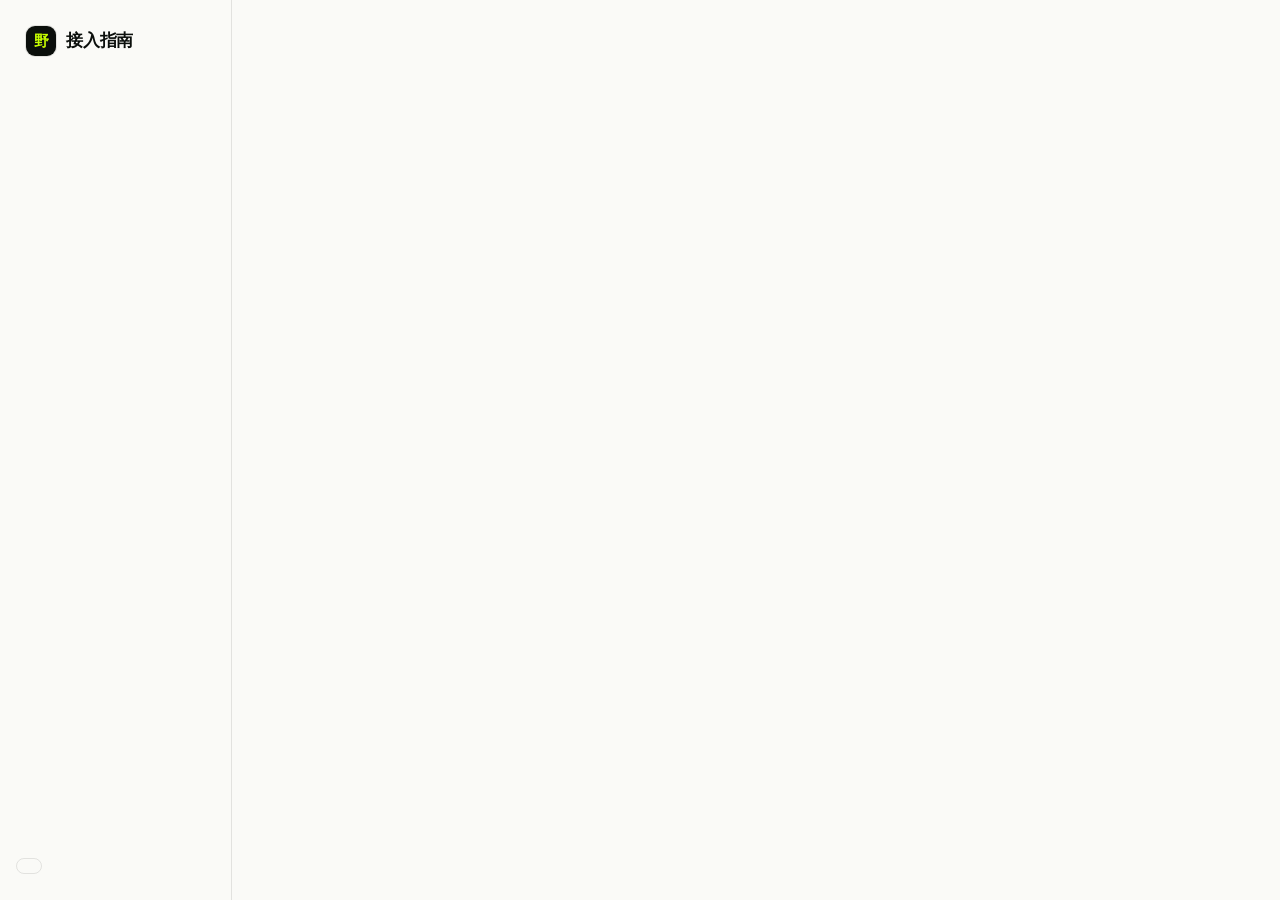
<file: tools/yc-guide/template.html>
<!doctype html>
<html lang="zh-CN">
<head>
<meta charset="utf-8">
<meta name="viewport" content="width=device-width, initial-scale=1">
<title>__TITLE__</title>
<style>
:root { --bg:#fafaf7; --paper:#fff; --ink:#0b0f0c; --mut:#565d58; --line:rgb(11 15 12 / .1); --fill:rgb(11 15 12 / .045); --lime:#c8ff00; --on-lime:#0b0f0c; --code:#f1f2ec; --warn:#b45309; --bad:#c2362b; --warn-bg:rgb(180 83 9 / .08); }
html[data-theme=dark] { --bg:#06090a; --paper:#0c1113; --ink:#f4f6f1; --mut:rgb(244 246 241 / .68); --line:rgb(244 246 241 / .11); --fill:rgb(244 246 241 / .055); --code:#151b1d; --warn:#fbbf24; --bad:#ff7a70; --warn-bg:rgb(251 191 36 / .08); }
* { box-sizing:border-box; margin:0; }
html { scroll-behavior:smooth; }
body { background:var(--bg); color:var(--ink); font:16px/1.7 -apple-system,BlinkMacSystemFont,"Segoe UI","PingFang SC","Hiragino Sans GB","Microsoft YaHei",sans-serif; -webkit-font-smoothing:antialiased; }
a { color:inherit; }
button, input { font:inherit; color:inherit; }
.app { display:grid; grid-template-columns:232px minmax(0,1fr); min-height:100vh; }
.side { position:sticky; top:0; align-self:start; height:100vh; padding:26px 16px; border-right:1px solid var(--line); display:flex; flex-direction:column; gap:4px; }
.brand { display:flex; align-items:center; gap:10px; padding:0 10px 18px; font-weight:800; font-size:17px; letter-spacing:-.01em; text-decoration:none; }
.brand i { display:grid; place-items:center; width:30px; height:30px; border-radius:9px; background:#0b0f0c; box-shadow:0 0 0 1px var(--line); color:var(--lime); font-style:normal; font-size:15px; }
.nav a { display:flex; justify-content:space-between; align-items:center; padding:9px 12px; border-radius:12px; text-decoration:none; font-size:15px; color:var(--mut); }
.nav a:hover { background:var(--fill); color:var(--ink); }
.nav a.on { background:var(--lime); color:var(--on-lime); font-weight:700; }
.nav a small { font-size:12px; opacity:.7; }
.side .theme { margin-top:auto; align-self:flex-start; padding:7px 12px; border:1px solid var(--line); border-radius:999px; background:none; font-size:13px; color:var(--mut); cursor:pointer; }
main { padding:44px clamp(20px,5vw,64px) 96px; max-width:1080px; width:100%; }
h1 { font-size:clamp(30px,4.4vw,44px); line-height:1.15; letter-spacing:-.03em; font-weight:800; }
.lead { margin-top:12px; max-width:680px; color:var(--mut); font-size:17px; }
.lead p + p { margin-top:8px; }
.meta { display:flex; flex-wrap:wrap; gap:8px; margin-top:16px; }
.meta span { padding:4px 12px; border-radius:999px; background:var(--fill); font-size:13px; color:var(--mut); }
.search { position:relative; margin-top:28px; max-width:680px; }
.search input { width:100%; padding:16px 20px 16px 50px; border:1.5px solid var(--ink); border-radius:18px; background:var(--paper); font-size:17px; outline:none; box-shadow:0 5px 0 -1px var(--ink); }
.search input:focus { box-shadow:0 5px 0 -1px var(--lime), 0 0 0 3px var(--lime); }
.search svg { position:absolute; left:18px; top:50%; translate:0 -50%; width:20px; height:20px; stroke:var(--ink); fill:none; stroke-width:2.2; }
.chips { display:flex; flex-wrap:wrap; gap:8px; margin-top:16px; }
.chip { padding:6px 14px; border:1px solid var(--line); border-radius:999px; background:var(--paper); font-size:14px; cursor:pointer; text-decoration:none; }
.chip:hover { border-color:var(--ink); }
.chip.on { background:var(--ink); color:var(--bg); border-color:var(--ink); }
.chip small { opacity:.6; margin-left:4px; }
h2.sec { margin:44px 0 14px; font-size:22px; font-weight:800; letter-spacing:-.02em; }
h2.sec small { margin-left:8px; font-size:14px; font-weight:500; color:var(--mut); }
.grid { display:grid; grid-template-columns:repeat(auto-fill,minmax(250px,1fr)); gap:14px; }
.card { display:flex; flex-direction:column; gap:8px; padding:18px 20px; border:1px solid var(--line); border-radius:20px; background:var(--paper); text-decoration:none; transition:transform .15s, box-shadow .15s, border-color .15s; }
.card:hover { transform:translateY(-3px); border-color:var(--ink); box-shadow:0 6px 0 -1px var(--ink); }
.card-top { display:flex; justify-content:space-between; align-items:flex-start; gap:10px; }
.card b { font-size:17px; line-height:1.35; letter-spacing:-.01em; }
.card em { font-style:normal; font-size:13px; color:var(--mut); }
.card p { font-size:14px; line-height:1.55; color:var(--mut); display:-webkit-box; -webkit-line-clamp:2; -webkit-box-orient:vertical; overflow:hidden; }
.card footer { margin-top:auto; font-size:13px; color:var(--mut); }
.badge { flex:none; padding:2px 10px; border-radius:999px; font-size:12.5px; font-weight:700; white-space:nowrap; }
.badge.direct { background:var(--lime); color:var(--on-lime); }
.badge.new { background:var(--ink); color:var(--bg); margin-right:6px; }
.badge.convert { box-shadow:inset 0 0 0 1.5px var(--ink); }
.badge.limited { background:var(--warn-bg); color:var(--warn); }
.badge.no { background:rgb(194 54 43 / .1); color:var(--bad); }
.cats { display:grid; grid-template-columns:repeat(auto-fill,minmax(200px,1fr)); gap:12px; }
.cat { padding:16px 18px; border-radius:18px; background:var(--ink); color:var(--bg); text-decoration:none; }
.cat b { display:block; font-size:16px; line-height:1.4; }
.cat span { font-size:13px; opacity:.7; }
.cat em { display:block; margin-top:10px; font-style:normal; font-size:13px; line-height:1.5; opacity:.82; }
.quick { margin-top:22px; max-width:680px; padding:18px 20px; border-radius:20px; background:#0b0f0c; color:#f4f6ef; }
.quick header { display:flex; justify-content:space-between; align-items:center; margin-bottom:6px; font-size:16px; }
.quick-row { display:flex; justify-content:space-between; align-items:center; gap:12px; padding:9px 0; border-top:1px solid rgba(255,255,255,.12); font-size:14px; }
.quick-row span { opacity:.75; }
.quick-row code { padding:4px 10px; border-radius:8px; background:rgba(255,255,255,.08); color:#c8ff00; font-size:13.5px; cursor:pointer; overflow-wrap:anywhere; text-align:right; }
.quick-row code:hover { background:#c8ff00; color:#0b0f0c; }
.quick p { margin-top:10px; font-size:13px; opacity:.7; }
.cat:hover { background:var(--lime); color:var(--on-lime); }
details.fold { margin-top:12px; border:1px solid var(--line); border-radius:20px; background:var(--paper); }
details.fold > summary { display:flex; justify-content:space-between; align-items:center; padding:18px 22px; font-size:17px; font-weight:800; cursor:pointer; list-style:none; }
details.fold > summary::-webkit-details-marker { display:none; }
details.fold > summary::after { content:'+'; font-size:22px; font-weight:400; color:var(--mut); }
details.fold[open] > summary::after { content:'–'; }
details.fold > .prose { padding:0 22px 22px; }
.back { display:inline-block; margin-bottom:18px; font-size:14px; color:var(--mut); text-decoration:none; }
.back:hover { color:var(--ink); }
.title-row { display:flex; flex-wrap:wrap; align-items:center; gap:12px; }
.fill { display:flex; flex-wrap:wrap; align-items:center; gap:12px 18px; margin-top:24px; padding:14px 18px; border-radius:18px; background:#0b0f0c; color:#f4f6f1; box-shadow:inset 0 0 0 1px var(--line); }
.fill label { display:flex; align-items:center; gap:8px; white-space:nowrap; font-size:13.5px; color:rgb(244 246 241 / .7); }
.fill input { width:190px; padding:6px 12px; border:1px solid rgb(244 246 241 / .22); border-radius:10px; background:transparent; color:#f4f6f1; font-size:14px; outline:none; }
.fill input:focus { border-color:var(--lime); }
.fill .seg, .quick .seg { display:flex; padding:3px; border-radius:11px; background:rgb(244 246 241 / .1); }
.fill .seg button, .quick .seg button { padding:4px 12px; border:0; border-radius:8px; background:none; color:rgb(244 246 241 / .7); font-size:13.5px; cursor:pointer; }
.fill .seg button.on, .quick .seg button.on { background:var(--lime); color:#0b0f0c; font-weight:700; }
.fill p { flex-basis:100%; font-size:12.5px; color:rgb(244 246 241 / .55); }
.tabs { display:flex; gap:6px; margin:26px 0 0; border-bottom:1px solid var(--line); overflow-x:auto; }
.tabs button { padding:10px 16px; border:0; border-bottom:3px solid transparent; background:none; font-size:15.5px; color:var(--mut); cursor:pointer; white-space:nowrap; }
.tabs button.on { border-color:var(--lime); color:var(--ink); font-weight:800; }
.tabs button small { margin-left:6px; padding:1px 7px; border-radius:999px; background:var(--fill); font-size:12px; }
.prose { margin-top:20px; max-width:820px; }
.prose > * + * { margin-top:14px; }
.prose h2, .prose h3 { margin-top:30px; font-size:18px; font-weight:800; letter-spacing:-.01em; }
.prose h2 { font-size:21px; }
.prose ol, .prose ul { padding-left:0; list-style:none; display:grid; gap:10px; }
.prose ol { counter-reset:n; }
.prose ol > li { counter-increment:n; position:relative; padding-left:44px; min-height:30px; }
.prose ol > li::before { content:counter(n); position:absolute; left:0; top:-1px; display:grid; place-items:center; width:30px; height:30px; border-radius:50%; background:var(--lime); color:var(--on-lime); font-size:14px; font-weight:800; }
.prose ul > li { position:relative; padding-left:22px; }
.prose ul > li::before { content:''; position:absolute; left:4px; top:.72em; width:7px; height:7px; border-radius:50%; background:var(--ink); }
.prose li > * + * { margin-top:8px; }
.prose a { text-decoration:underline; text-decoration-color:var(--lime); text-decoration-thickness:2px; text-underline-offset:3px; }
.prose code { padding:2px 7px; border-radius:7px; background:var(--code); font:13.5px/1.5 ui-monospace,SFMono-Regular,Menlo,Consolas,monospace; word-break:break-all; cursor:copy; }
.prose code:hover { box-shadow:0 0 0 1.5px var(--lime); }
.prose pre { position:relative; padding:16px 18px; border-radius:16px; background:#0b0f0c; overflow-x:auto; }
.prose pre code { padding:0; background:none; color:#e9ede4; font-size:13.5px; line-height:1.65; word-break:normal; white-space:pre; cursor:text; box-shadow:none; }
.prose pre .copy { position:absolute; top:10px; right:10px; padding:4px 12px; border:0; border-radius:999px; background:var(--lime); color:#0b0f0c; font-size:12.5px; font-weight:700; cursor:pointer; }
.prose blockquote { padding:12px 16px; border-radius:14px; background:var(--fill); border-left:4px solid var(--lime); font-size:15px; }
.prose blockquote.warn { background:var(--warn-bg); border-left-color:var(--warn); }
.tbl { overflow-x:auto; border:1px solid var(--line); border-radius:16px; background:var(--paper); }
.tbl table { width:100%; border-collapse:collapse; font-size:14.5px; line-height:1.6; }
.tbl th { text-align:left; padding:11px 16px; background:var(--fill); font-size:13px; color:var(--mut); font-weight:700; white-space:nowrap; }
.tbl td { padding:12px 16px; border-top:1px solid var(--line); vertical-align:top; min-width:120px; }
.errs { display:grid; gap:10px; }
.err { padding:16px 18px; border:1px solid var(--line); border-radius:16px; background:var(--paper); }
.err-s { font-weight:800; font-size:15.5px; line-height:1.5; }
.err-from { display:inline-block; margin-bottom:6px; padding:1px 10px; border-radius:999px; background:var(--fill); font-size:12.5px; color:var(--mut); text-decoration:none; }
a.err-from:hover { background:var(--lime); color:var(--on-lime); }
.prose a.err-from { text-decoration:none; }
.err dl { display:grid; grid-template-columns:auto minmax(0,1fr); gap:6px 14px; margin-top:10px; font-size:14.5px; line-height:1.6; }
.err dt { color:var(--mut); font-size:13px; white-space:nowrap; padding-top:1px; }
.refs { margin-top:30px; padding-top:18px; border-top:1px solid var(--line); font-size:14.5px; color:var(--mut); }
.pager { display:flex; justify-content:space-between; gap:12px; margin-top:36px; }
.pager a { padding:10px 16px; border:1px solid var(--line); border-radius:14px; text-decoration:none; font-size:14.5px; }
.pager a:hover { border-color:var(--ink); }
.empty { margin-top:26px; color:var(--mut); }
.toast { position:fixed; left:50%; bottom:28px; translate:-50% 20px; padding:9px 18px; border-radius:999px; background:var(--ink); color:var(--bg); font-size:14px; opacity:0; pointer-events:none; transition:.2s; }
.toast.on { opacity:1; translate:-50% 0; }
@media (max-width:820px) {
  .app { display:block; }
  .side { position:sticky; z-index:5; height:auto; flex-direction:row; align-items:center; gap:0; padding:10px 12px; border-right:0; border-bottom:1px solid var(--line); background:var(--bg); overflow-x:auto; }
  .brand { padding:0 10px 0 4px; } .brand span { display:none; }
  .nav { display:flex; gap:2px; } .nav a { padding:7px 12px; white-space:nowrap; } .nav a small { display:none; }
  .side .theme { margin:0 0 0 8px; flex:none; }
  main { padding:22px 16px 72px; } h1 { font-size:27px; } .lead { font-size:15.5px; } .search { margin-top:16px; }
  .quick-row { flex-direction:column; align-items:flex-start; gap:4px; } .quick-row code { text-align:left; }
  .cats { grid-template-columns:1fr 1fr; } .cat { padding:14px; } .cat b { font-size:15px; }
  .err dl { grid-template-columns:1fr; gap:2px; } .err dd { margin-bottom:6px; }
  .fill input { flex:1; width:auto; min-width:0; } .fill label { flex:1 1 100%; }
}
.ava { flex:none; display:grid; place-items:center; width:40px; height:40px; border-radius:12px; background:#0b0f0c; color:#c8ff00; font-style:normal; font-size:18px; font-weight:800; box-shadow:inset 0 -3px 0 rgb(0 0 0 / .18); }
.card-top { justify-content:flex-start; align-items:center; gap:12px; }
.card-top b { font-size:16.5px; line-height:1.3; }
.card-badges { display:flex; flex-wrap:wrap; gap:6px; }
.card-badges .badge { margin:0; }
.title-row .ava { width:56px; height:56px; border-radius:16px; font-size:26px; }
@media (prefers-reduced-motion:no-preference) { #main > * { animation:rise .28s ease both; } @keyframes rise { from { opacity:0; transform:translateY(8px); } } }
.cat { position:relative; background:var(--paper); color:var(--ink); border:1px solid var(--line); border-radius:22px; padding:18px; transition:transform .15s, box-shadow .15s, border-color .15s; }
.cat:hover { background:var(--paper); color:var(--ink); transform:translateY(-3px); border-color:var(--ink); box-shadow:0 6px 0 -1px var(--ink); }
.cat-ic { display:grid; place-items:center; width:44px; height:44px; margin-bottom:14px; border-radius:14px; background:var(--lime); color:var(--on-lime); }
.cat span { color:var(--mut); opacity:1; }
.cat em { color:var(--mut); opacity:1; }
.hero { display:flex; align-items:center; gap:32px; padding:34px clamp(20px,4vw,40px); border-radius:32px; background:linear-gradient(135deg, color-mix(in srgb, var(--lime) 22%, var(--paper)), var(--paper) 62%); border:1px solid var(--line); }
.hero-text { flex:1; min-width:0; }
.hero-tag { display:inline-block; margin-bottom:14px; padding:5px 12px; border-radius:999px; background:var(--ink); color:var(--bg); font-size:13px; font-weight:700; }
.hero .search { margin-top:22px; }
.hero-art { flex:none; width:clamp(150px,20vw,220px); height:auto; filter:drop-shadow(0 14px 0 rgb(11 15 12 / .12)); }
.steps3 { display:grid; grid-template-columns:repeat(3,1fr); gap:12px; margin-top:16px; list-style:none; }
.steps3 li { display:grid; grid-template-columns:auto 1fr; column-gap:12px; align-items:center; padding:14px 16px; border-radius:18px; background:var(--paper); border:1px solid var(--line); }
.steps3 i { grid-row:span 2; display:grid; place-items:center; width:34px; height:34px; border-radius:50%; background:var(--lime); color:var(--on-lime); font-style:normal; font-weight:800; }
.steps3 b { font-size:15.5px; } .steps3 span { font-size:13px; color:var(--mut); }
.quick { max-width:none; margin-top:12px; }
@media (max-width:820px) { .hero { padding:22px 18px; border-radius:24px; } .hero-art { display:none; } .steps3 { grid-template-columns:1fr; gap:8px; } }
.ava.p1 { background:#c8ff00; color:#0b0f0c; } .ava.p2 { background:#1f6f43; color:#fff; } .ava.p3 { background:#e9e4d4; color:#0b0f0c; } .ava.p4 { background:#3b4a45; color:#fff; }
@media (min-width:1100px) { .cats { grid-template-columns:repeat(5,1fr); } }
.prose ol > li:not(:last-child)::after { content:''; position:absolute; left:14px; top:33px; bottom:-10px; width:2px; background:color-mix(in srgb, var(--lime) 60%, var(--line)); }
.prose blockquote { border-radius:16px; }
.prose pre { border-radius:18px; box-shadow:0 8px 0 -2px rgb(11 15 12 / .12); }
.err { border-left:4px solid var(--lime); }
:root[data-theme=dark] .ava.p0 { box-shadow:inset 0 0 0 1px rgb(200 255 0 / .45); }
.prose pre[data-lang] { padding-top:40px; }
.prose pre[data-lang]::before { content:attr(data-lang); position:absolute; top:12px; left:16px; font:700 11.5px/1 ui-monospace,Menlo,monospace; letter-spacing:.06em; text-transform:uppercase; color:#c8ff00; opacity:.85; }
</style>
</head>
<body>
<div class="app">
  <aside class="side">
    <a class="brand" href="#/"><i>野</i><span>接入指南</span></a>
    <nav class="nav" id="nav"></nav>
    <button class="theme" id="theme" type="button"></button>
  </aside>
  <main id="main"></main>
</div>
<div class="toast" id="toast"></div>
<script id="data" type="application/json">__DATA__</script>
<script>
const D = JSON.parse(document.getElementById('data').textContent)
const $ = (s, r = document) => r.querySelector(s)
const esc = (s) => String(s).replace(/[&<>"]/g, (c) => ({ '&': '&amp;', '<': '&lt;', '>': '&gt;', '"': '&quot;' }[c]))
const STATUS = { direct: '直接支持', convert: '协议转换', limited: '有限支持', no: '不建议' }
const state = { cat: '', status: '', line: 'cn', key: '', model: '', tab: {} }
const toolByNum = Object.fromEntries(D.tools.map((t) => [t.num, t]))
const catTitle = Object.fromEntries(D.cats.map((c) => [c.id, c.title]))
const ICON = '<svg viewBox="0 0 24 24"><circle cx="11" cy="11" r="7"/><path d="m20 20-3.6-3.6" stroke-linecap="round"/></svg>'

const badge = (t) => `${t.new ? '<span class="badge new">新增</span>' : ''}${t.updated ? '<span class="badge new">已更新</span>' : ''}${t.status ? `<span class="badge ${t.status}">${STATUS[t.status]}</span>` : ''}`
const hue = (s) => [...s].reduce((h, c) => (h * 31 + c.codePointAt(0)) % 360, 7)
const avatar = (t) => `<i class="ava p${hue(t.name) % 5}">${esc((t.name.match(/[A-Za-z0-9\u4e00-\u9fff]/) || ['·'])[0].toUpperCase())}</i>`
const card = (t) => `<a class="card" href="#/tool/${t.num}">
  <div class="card-top">${avatar(t)}<b>${esc(t.name)}</b></div><div class="card-badges">${badge(t)}</div>
  ${t.note ? `<em>${esc(t.note)}</em>` : ''}<p>${esc(t.lead)}</p>
  <footer>${t.errors.length ? `${t.errors.length} 条常见报错` : catTitle[t.cat]}</footer></a>`
const errCard = (e, tool) => `<div class="err">${tool ? `<a class="err-from" href="#/tool/${tool.num}/errors">${esc(tool.name)}</a>` : '<span class="err-from">通用</span>'}
  <div class="err-s">${e.s}</div><dl><dt>原因</dt><dd>${e.c}</dd><dt>怎么办</dt><dd>${e.f}</dd></dl></div>`

function find(q, onlyErrors) {
  const words = q.toLowerCase().split(/\s+/).filter(Boolean)
  if (!words.length) return { tools: [], errors: [] }
  const hit = (text) => words.every((w) => text.includes(w))
  const tools = D.tools.filter((t) => hit(`${t.name} ${t.note} ${t.lead} ${catTitle[t.cat]}`.toLowerCase()))
  const errors = []
  D.general.errors.forEach((e) => hit(e.t) && errors.push([e, null]))
  D.tools.forEach((t) => t.errors.forEach((e) => (hit(e.t) || (hit(`${t.name.toLowerCase()} ${e.t}`) && (onlyErrors || words.some((w) => e.t.includes(w))))) && errors.push([e, t])))
  return { tools, errors }
}
function results(q, onlyErrors) {
  const { tools, errors } = find(q, onlyErrors)
  let html = ''
  if (!onlyErrors && tools.length) html += `<h2 class="sec">工具<small>${tools.length} 个</small></h2><div class="grid">${tools.map(card).join('')}</div>`
  if (errors.length) html += `<h2 class="sec">报错<small>${errors.length} 条</small></h2><div class="errs prose" style="max-width:none">${errors.slice(0, 60).map(([e, t]) => errCard(e, t)).join('')}</div>${errors.length > 60 ? '<p class="empty">结果太多，只显示前 60 条，再加一个词试试。</p>' : ''}`
  return html || `<p class="empty">没找到“${esc(q)}”。换个说法试试，比如只输入状态码或工具名。</p>`
}
const searchBox = (placeholder, q) => `<div class="search">${ICON}<input id="q" type="search" autocomplete="off" placeholder="${placeholder}" value="${esc(q)}"></div>`

const svg = (d) => `<svg viewBox="0 0 24 24" width="22" height="22" fill="none" stroke="currentColor" stroke-width="2" stroke-linecap="round" stroke-linejoin="round">${d}</svg>`
const CAT_ICON = [
  svg('<path d="M4 5h16v11H9l-5 4z"/>'),
  svg('<path d="M9 8l-4 4 4 4M15 8l4 4-4 4"/>'),
  svg('<rect x="3" y="4" width="18" height="16" rx="3"/><path d="M7 10l3 2-3 2M13 15h4"/>'),
  svg('<path d="M4 8h13l-3-3M20 16H7l3 3"/>'),
  svg('<circle cx="6" cy="6" r="2.5"/><circle cx="18" cy="12" r="2.5"/><circle cx="6" cy="18" r="2.5"/><path d="M8.5 6.8l7 4M8.5 17.2l7-4"/>')
]
const views = {
  home() {
    const cats = D.cats.map((c) => {
      const mine = D.tools.filter((t) => t.cat === c.id)
      return `<a class="cat" href="#/tools" data-cat="${c.id}"><i class="cat-ic">${CAT_ICON[D.cats.indexOf(c) % CAT_ICON.length]}</i><b>${esc(c.title)}</b><span>${mine.length} 个工具</span><em>${esc(mine.slice(0, 4).map((t) => t.name.split(/[、（(/]/)[0].trim()).join(' · '))}${mine.length > 4 ? ' …' : ''}</em></a>`
    }).join('')
    const fold = (title, html) => `<details class="fold"><summary>${esc(title)}</summary><div class="prose">${html}</div></details>`
    const addr = [['OpenAI 格式（大多数软件）', 'https://yeschoy.com/v1'], ['Anthropic / Gemini 原生格式', 'https://yeschoy.com'], ['软件要“完整接口地址”时', 'https://yeschoy.com/v1/chat/completions']]
    const steps = [['拿密钥', '在野菜 AI 后台创建一枚 API 密钥'], ['填地址', '把下面的地址填进你的工具'], ['选模型', '从模型定价页复制完整模型 ID']]
    return `<section class="hero"><div class="hero-text"><span class="hero-tag">${D.tools.length} 个工具 · ${D.general.errors.length + D.tools.reduce((n, t) => n + t.errors.length, 0)} 条报错解法</span>
      <h1>${esc(D.title)}</h1><div class="lead"><p>选你的工具，只看它的配置和报错。</p></div>
      ${searchBox('搜工具名或报错，比如 Cursor、401、模型列表为空', '')}</div>
      <svg class="hero-art" viewBox="0 0 240 240" aria-hidden="true"><rect x="20" y="20" width="200" height="200" rx="48" fill="#0b0f0c"/><circle cx="120" cy="120" r="74" fill="#c8ff00" opacity=".14"/>
        <path d="M120 186V104" stroke="#c8ff00" stroke-width="9" stroke-linecap="round"/><path d="M120 128c-34 2-52-18-54-46 30-2 52 14 54 46z" fill="#c8ff00"/><path d="M120 110c2-32 22-50 52-50 0 30-18 50-52 50z" fill="#c8ff00"/>
        <path d="M84 190h72" stroke="#f4f6ef" stroke-width="9" stroke-linecap="round" opacity=".9"/><circle cx="182" cy="170" r="5" fill="#c8ff00"/><circle cx="58" cy="150" r="4" fill="#f4f6ef" opacity=".6"/></svg></section>
      <ol class="steps3">${steps.map(([a, b], i) => `<li><i>${i + 1}</i><b>${a}</b><span>${b}</span></li>`).join('')}</ol>
      <div id="out"><section class="quick" data-sub>
        <header><b>地址速查</b><span class="seg"><button type="button" data-line="cn" class="${state.line === 'cn' ? 'on' : ''}">大陆</button><button type="button" data-line="global" class="${state.line === 'global' ? 'on' : ''}">全球</button></span></header>
        ${addr.map(([label, url]) => `<div class="quick-row"><span>${label}</span><code>${url}</code></div>`).join('')}
        <p>点地址就能复制。密钥在野菜 AI 后台创建，模型 ID 从“模型定价”页完整复制。</p></section>
      <h2 class="sec">按类别找工具</h2><div class="cats">${cats}</div>
      <h2 class="sec">新手先看</h2>${D.start.map((s) => fold(s.title, s.html)).join('')}
      ${fold('关于这份指南', `${D.intro}<ul>${D.meta.map((m) => `<li>${esc(m)}</li>`).join('')}</ul>`)}</div>`
  },
  tools() {
    const list = D.tools.filter((t) => (!state.cat || t.cat === state.cat) && (!state.status || (state.status === 'new' ? t.new : state.status === 'updated' ? t.updated : t.status === state.status)))
    const chip = (key, val, label, n) => `<button type="button" class="chip${state[key] === val ? ' on' : ''}" data-set="${key}" data-val="${val}">${esc(label)}${n === undefined ? '' : `<small>${n}</small>`}</button>`
    return `<h1>找到你的工具</h1><p class="lead">点开一个工具，只看它自己的配置步骤、注意事项和常见报错。</p>
      <div class="chips">${chip('cat', '', '全部', D.tools.length)}${D.cats.map((c) => chip('cat', c.id, c.title, D.tools.filter((t) => t.cat === c.id).length)).join('')}</div>
      <div class="chips">${chip('status', '', '不限支持程度')}${Object.entries(STATUS).map(([k, v]) => chip('status', k, v, D.tools.filter((t) => t.status === k).length)).join('')}${D.tools.some((t) => t.new) ? chip('status', 'new', '新增', D.tools.filter((t) => t.new).length) : ''}${D.tools.some((t) => t.updated) ? chip('status', 'updated', '已更新', D.tools.filter((t) => t.updated).length) : ''}</div>
      ${D.cats.filter((c) => (!state.cat || c.id === state.cat) && list.some((t) => t.cat === c.id)).map((c) => `<h2 class="sec">${esc(c.title)}</h2>${c.html ? `<div class="prose">${c.html}</div>` : ''}<div class="grid" style="margin-top:14px">${list.filter((t) => t.cat === c.id).map(card).join('')}</div>`).join('') || '<p class="empty">这个组合下没有工具。</p>'}`
  },
  tool(num, tab) {
    const t = toolByNum[num]
    if (!t) return views.tools()
    const active = t.tabs.find((x) => x.kind === (tab || state.tab[num])) || t.tabs[0]
    state.tab[num] = active.kind
    const i = D.tools.indexOf(t), prev = D.tools[i - 1], next = D.tools[i + 1]
    return `<a class="back" href="#/tools">← 全部工具</a>
      <div class="title-row">${avatar(t)}<h1>${esc(t.name)}</h1>${badge(t)}</div>
      <div class="lead">${t.note ? `<p>${esc(t.note)} · ${esc(catTitle[t.cat])}</p>` : ''}${t.leadHtml}</div>
      <div class="fill">
        <label>线路<span class="seg"><button type="button" data-line="cn" class="${state.line === 'cn' ? 'on' : ''}">大陆</button><button type="button" data-line="global" class="${state.line === 'global' ? 'on' : ''}">全球</button></span></label>
        <label>我的密钥<input id="key" placeholder="sk-...（可不填）" value="${esc(state.key)}" autocomplete="off" spellcheck="false"></label>
        <label>模型 ID<input id="model" placeholder="从模型定价页复制（可不填）" value="${esc(state.model)}" autocomplete="off" spellcheck="false"></label>
        <p>填了之后，下面的地址和命令会自动换成你的，复制就能用。只留在这个页面里，刷新就清空。</p>
      </div>
      ${t.tabs.length > 1 ? `<div class="tabs">${t.tabs.map((x) => `<button type="button" data-tab="${x.kind}" class="${x === active ? 'on' : ''}">${x.label}${x.kind === 'errors' ? `<small>${t.errors.length}</small>` : ''}</button>`).join('')}</div>` : ''}
      <div class="prose" data-sub>${active.html}</div>
      ${t.refs ? `<div class="refs prose">${t.refs}</div>` : ''}
      <div class="pager">${prev ? `<a href="#/tool/${prev.num}">← ${esc(prev.name)}</a>` : '<span></span>'}${next ? `<a href="#/tool/${next.num}">${esc(next.name)} →</a>` : ''}</div>`
  },
  errors() {
    const quick = ['401', '404', '429', '403', '超时', '模型列表', '余额', 'v1/v1', '工具调用']
    return `<h1>${esc(D.general.title)}</h1><p class="lead">输入状态码或报错里的几个字，所有工具的报错表一起搜。</p>
      ${searchBox('比如 401、404、context_length_exceeded、一直转圈', '')}
      <div class="chips">${quick.map((w) => `<button type="button" class="chip" data-q="${w}">${w}</button>`).join('')}</div>
      <div id="out"><h2 class="sec">最常见的<small>${D.general.errors.length} 条，适用于所有工具</small></h2>
      <div class="errs">${D.general.errors.map((e) => errCard(e, null)).join('')}</div>
      <div class="prose" data-sub>${D.general.rest}</div></div>`
  },
  p(id) {
    const page = D.pages.find((x) => x.id === id)
    return page ? `<h1>${esc(page.title)}</h1><div class="prose" data-sub>${page.html}</div>` : views.home()
  }
}

function substitute(root) {
  root.querySelectorAll('[data-sub] code').forEach((el) => {
    if (el.dataset.o === undefined) el.dataset.o = el.textContent
    let text = el.dataset.o
    if (state.line === 'global' && !text.includes('api.yeschoy.com')) text = text.replace(/(^|[^\w.-])yeschoy\.com/g, '$1api.yeschoy.com')
    if (state.key) text = text.split('请替换为你的密钥').join(state.key)
    if (state.model) text = text.replace(/请替换为(?:支持Responses的)?模型ID/g, () => state.model)
    if (el.textContent !== text) el.textContent = text
  })
}
function enhance(root) {
  root.querySelectorAll('pre').forEach((pre) => {
    const lang = (pre.querySelector('code')?.className.match(/language-(\w+)/) || [])[1]
    if (lang && lang !== 'Plaintext') pre.dataset.lang = lang
    if (pre.querySelector('.copy')) return
    const b = document.createElement('button')
    b.type = 'button'; b.className = 'copy'; b.textContent = '复制'
    pre.appendChild(b)
  })
  substitute(root)
}
function toast(text) {
  const el = $('#toast')
  el.textContent = text; el.classList.add('on')
  clearTimeout(toast.t); toast.t = setTimeout(() => el.classList.remove('on'), 1400)
}
async function copy(text) {
  try { await navigator.clipboard.writeText(text) } catch {
    const ta = document.createElement('textarea'); ta.value = text; document.body.appendChild(ta); ta.select(); document.execCommand('copy'); ta.remove()
  }
  toast('已复制')
}

function route() {
  const [, name = '', a, b] = location.hash.split('/')
  const view = { '': 'home', tools: 'tools', tool: 'tool', errors: 'errors', p: 'p' }[name] || 'home'
  const main = $('#main')
  main.innerHTML = views[view](view === 'tool' ? Number(a) : a, b)
  enhance(main)
  const nav = [['#/', '开始', ''], ['#/tools', '找工具', D.tools.length], ['#/errors', '查报错', D.general.errors.length + D.tools.reduce((n, t) => n + t.errors.length, 0)], ...D.pages.map((p) => [`#/p/${p.id}`, p.title, ''])]
  const current = view === 'tool' ? '#/tools' : view === 'p' ? `#/p/${a}` : view === 'home' ? '#/' : `#/${view}`
  $('#nav').innerHTML = nav.map(([href, label, n]) => `<a href="${href}" class="${href === current ? 'on' : ''}">${esc(label)}${n ? `<small>${n}</small>` : ''}</a>`).join('')
  document.title = view === 'tool' && toolByNum[a] ? `${toolByNum[a].name} · ${D.title}` : D.title
}

document.addEventListener('click', (ev) => {
  const el = ev.target.closest('[data-set],[data-tab],[data-line],[data-q],[data-cat],.copy,.prose code,.quick-row code')
  if (!el) return
  if (el.dataset.set) { state[el.dataset.set] = el.dataset.val; route() }
  else if (el.dataset.tab) { const num = Number(location.hash.split('/')[2]); state.tab[num] = el.dataset.tab; history.replaceState(null, '', `#/tool/${num}/${el.dataset.tab}`); route() }
  else if (el.dataset.line) { state.line = el.dataset.line; document.querySelectorAll('[data-line]').forEach((b) => b.classList.toggle('on', b === el)); substitute(document) }
  else if (el.dataset.q) { const q = $('#q'); q.value = el.dataset.q; q.dispatchEvent(new Event('input', { bubbles: true })) }
  else if (el.dataset.cat) { state.cat = el.dataset.cat; state.status = '' }
  else if (el.classList.contains('copy')) copy(el.parentElement.querySelector('code').textContent)
  else if (!el.closest('pre')) copy(el.textContent)
})
document.addEventListener('input', (ev) => {
  const el = ev.target
  if (el.id === 'key' || el.id === 'model') { state[el.id] = el.value.trim(); substitute(document) }
  if (el.id !== 'q') return
  const out = $('#out')
  if (out.dataset.o === undefined) out.dataset.o = out.innerHTML
  const q = el.value.trim()
  out.innerHTML = q ? results(q, location.hash.startsWith('#/errors')) : out.dataset.o
  enhance(out)
})

const themeBtn = $('#theme')
function setTheme(t) { document.documentElement.dataset.theme = t; themeBtn.textContent = t === 'dark' ? '浅色' : '深色' }
themeBtn.addEventListener('click', () => setTheme(document.documentElement.dataset.theme === 'dark' ? 'light' : 'dark'))
setTheme(matchMedia('(prefers-color-scheme: dark)').matches ? 'dark' : 'light')
addEventListener('hashchange', () => { route(); scrollTo(0, 0) })
route()
</script>
</body>
</html>
</file>
